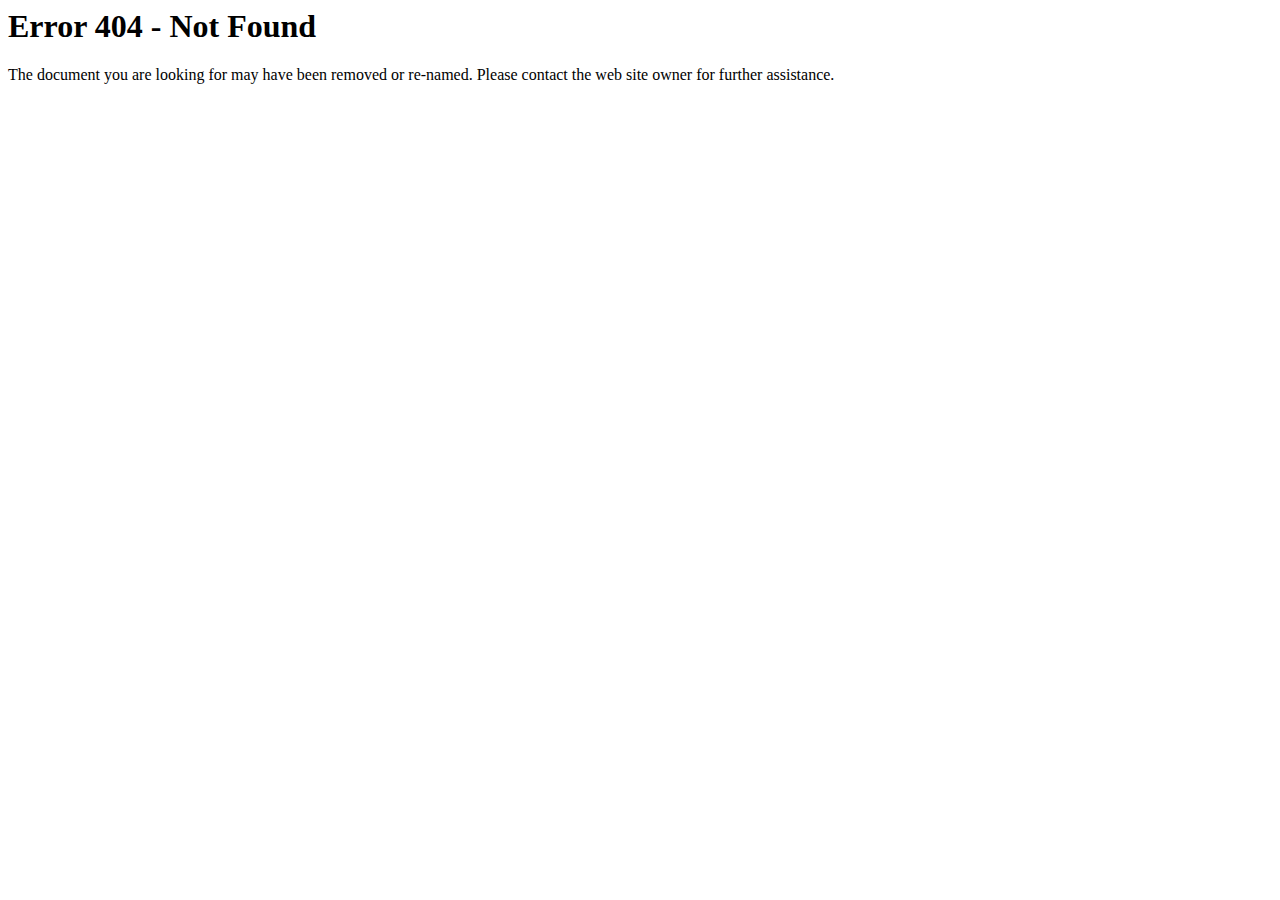
<file: index2.html>
<html><head><title>Error 404 - Not Found</title><head><body><h1>Error 404 - Not Found</h1><p>The document you are looking for may have been removed or re-named. Please contact the web site owner for further assistance.</p></body></html>
</file>
